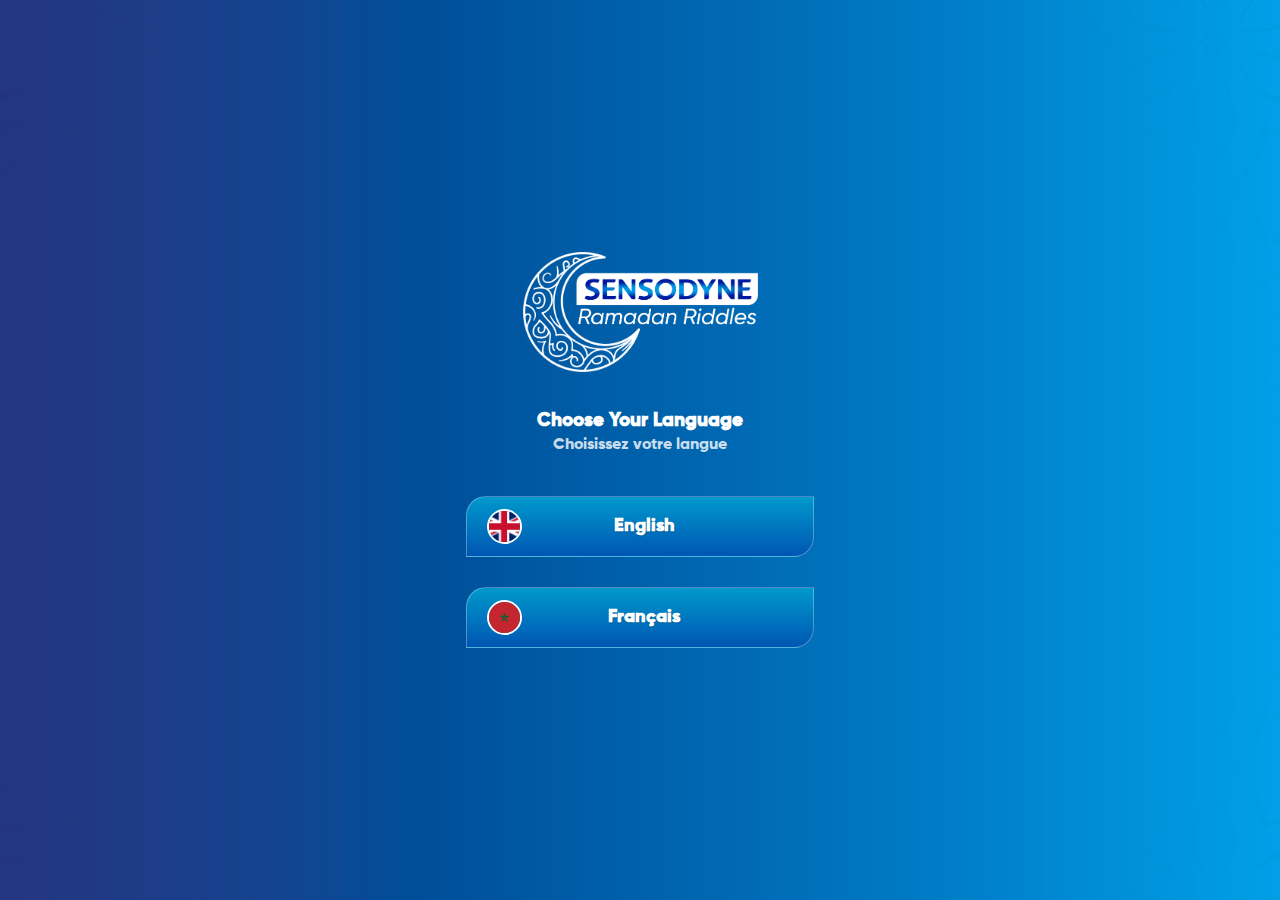
<file: index.html>
<!DOCTYPE html>
<html lang="en">
<head>
<meta charset="UTF-8">
<meta name="viewport" content="width=device-width, initial-scale=1.0, maximum-scale=1.0, user-scalable=no, viewport-fit=cover">
<title>Sensodyne Ramadan Riddles - Language</title>
 <style>
    /* --- FONT FACE --- */
    @font-face {
        font-family: 'Gilroy';
        src: url('assets/Gilroy-ExtraBold.ttf') format('opentype'),
             url('assets/Gilroy-Light.ttf') format('opentype');
        font-weight: normal;
        font-style: normal;
    }

    /* --- CONFIGURATION --- */
    :root {
        --dark-blue: #003366; 
        --text-color: #ffffff;
        --bg-image: url('assets/background.png'); 
        --logo-image: url('assets/Sensodyne Ramadan Logo.png'); 
    }

    * { box-sizing: border-box; -webkit-tap-highlight-color: transparent; }

    body {
        font-family: 'Gilroy', 'Segoe UI', Tahoma, sans-serif;
        background: var(--dark-blue) var(--bg-image) no-repeat center center fixed;
        background-size: cover;
        margin: 0; padding: 0;
        color: var(--text-color);
        height: 100dvh;
        width: 100vw;
        overflow: hidden;
        display: flex;
        justify-content: center;
        align-items: center;
    }

    .app-container {
        width: 100%; max-width: 450px;
        display: flex;
        flex-direction: column;
        align-items: center;
        padding: 20px;
        animation: fadeIn 0.4s ease-in-out;
    }

    .logo {
        width: 300px; height: 120px; 
        background: var(--logo-image) no-repeat center;
        background-size: contain;
        margin-bottom: 20px; flex-shrink: 0;
    }

    .btn {
        width: 85%; padding: 12px;
        background: linear-gradient(180deg, #0099cc 0%, #0056b3 100%);
        border: 1px solid rgba(255,255,255,0.3);
        border-radius: 20px 0 20px 0;
        color: white; font-family: 'Gilroy', sans-serif;
        font-size: 18px; font-weight: bold; cursor: pointer;
        margin-top: 10px; transition: all 0.2s;
        text-shadow: 0 1px 2px rgba(0,0,0,0.2);
        display: flex; justify-content: flex-start; align-items: center;
        text-decoration: none;
        padding-left: 20px;
    }
    
    .btn:active { transform: scale(0.98); }

    .btn img {
        width: 35px; height: 35px; border-radius: 50%; border: 2px solid white; object-fit: cover;
    }

    .btn span {
        flex-grow: 1; text-align: center; padding-right: 35px;
    }

    @keyframes fadeIn { from { opacity: 0; transform: translateY(10px); } to { opacity: 1; transform: translateY(0); } }
 </style>
</head>
<body>

<div class="app-container">
    <div class="logo"></div>
    <h3 style="margin-bottom:30px; text-align: center;">Choose Your Language<br><span style="font-size: 16px; font-weight: normal; color: rgba(255,255,255,0.8);">Choisissez votre langue</span></h3>
    
    <button class="btn" onclick="window.location.href='english.html'" style="margin-bottom: 20px;">
        <img src="assets/flag_uk.png" alt="UK Flag">
        <span>English</span>
    </button>
    
    <button class="btn" onclick="window.location.href='french.html'">
        <img src="assets/flag_morocco.png" alt="Morocco Flag">
        <span>Français</span>
    </button>
</div>

</body>
</html>
</file>
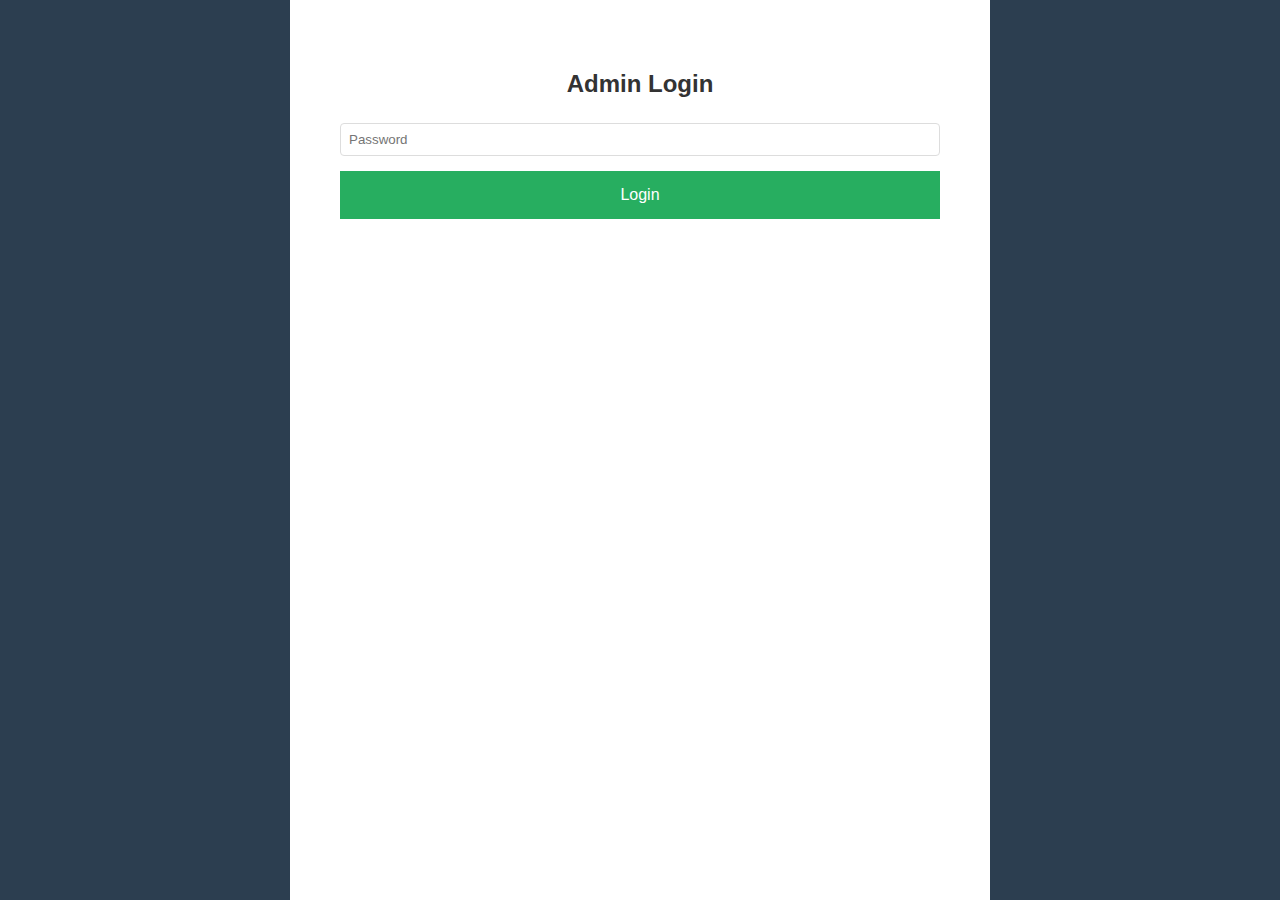
<file: admin.html>
<!DOCTYPE html>
<html lang="en">
<head>
<meta charset="UTF-8">
<meta name="viewport" content="width=device-width, initial-scale=1.0">
<title>Admin Panel</title>
<style>
    body { font-family: 'Segoe UI', sans-serif; background: #2c3e50; margin: 0; display: flex; justify-content: center; height: 100vh; color: #333; }
    .container { width: 100%; max-width: 700px; background: white; height: 100vh; display: flex; flex-direction: column; overflow: hidden; }
    .header { background: #34495e; color: white; padding: 15px; text-align: center; }
    .content { flex-grow: 1; padding: 20px; overflow-y: auto; background: #f4f6f7; }
    .admin-row { background: white; padding: 15px; margin-bottom: 15px; border-radius: 8px; border: 1px solid #ddd; }
    input, select { padding: 8px; margin: 5px 0; border: 1px solid #ddd; border-radius: 4px; width: 100%; box-sizing: border-box; }
    .grid-2 { display: grid; grid-template-columns: 1fr 1fr; gap: 5px; }
    .save-btn { background: #27ae60; color: white; padding: 15px; width: 100%; border: none; font-size: 16px; cursor: pointer; }
</style>
</head>
<body>

<div class="container">
    <div id="login-view" style="padding:50px;">
        <h2 style="text-align:center">Admin Login</h2>
        <input type="password" id="admin-pass" placeholder="Password">
        <button onclick="adminLogin()" class="save-btn" style="margin-top:10px;">Login</button>
    </div>

    <div id="dashboard-view" style="display:none; flex-direction:column; height:100%;">
        <div class="header"><h2>Level Manager</h2></div>
        <div class="content" id="list-container"></div>
        <button class="save-btn" onclick="saveData()">Save Changes</button>
    </div>
</div>

<script>
    const API_URL = 'https://script.google.com/macros/s/AKfycbzIXt0QvCjg3iYDx4zL5gVODVeFBXW2jd12TFJzMKMWxL7iH4BD6Com16YxSRkvuHir/exec'; // <--- PASTE YOUR URL
    let currentPass = '';

    function adminLogin() {
        const pass = document.getElementById('admin-pass').value;
        fetch(API_URL, { method: 'POST', body: JSON.stringify({ action: 'adminLoad', pass }) })
        .then(r => r.json()).then(d => {
            if(d.status === 'success') {
                currentPass = pass;
                document.getElementById('login-view').style.display = 'none';
                document.getElementById('dashboard-view').style.display = 'flex';
                renderList(d.data);
            } else alert("Invalid Password");
        });
    }

    function renderList(rows) {
        const c = document.getElementById('list-container');
        c.innerHTML = '';
        rows.forEach((r, i) => {
            // Mapping: 0:ID, 1:Q, 2-5:Opts, 6:Correct, 7:Active, 8:Game, 9:MediaType, 10:MediaContent
            c.innerHTML += `
            <div class="admin-row" id="row-${i}">
                <div style="display:flex; justify-content:space-between; font-weight:bold;">
                    <span>Level ${r[0]}</span>
                    <label><input type="checkbox" class="is-active" style="width:auto" ${r[7]?'checked':''}> Active</label>
                </div>
                <input class="q-text" value="${r[1]}" placeholder="Question">
                <div class="grid-2">
                    <input class="o1" value="${r[2]}" placeholder="Option 1">
                    <input class="o2" value="${r[3]}" placeholder="Option 2">
                    <input class="o3" value="${r[4]}" placeholder="Option 3">
                    <input class="o4" value="${r[5]}" placeholder="Option 4">
                </div>
                <div class="grid-2">
                    <label>Correct (1-4): <input type="number" class="correct" value="${r[6]}"></label>
                    <label>Mini Game: 
                        <select class="game-type">
                            <option value="memory" ${r[8]=='memory'?'selected':''}>Memory</option>
                            <option value="puzzle" ${r[8]=='puzzle'?'selected':''}>Puzzle</option>
                        </select>
                    </label>
                </div>
                <div style="background:#f9f9f9; padding:10px; margin-top:10px; border-radius:5px;">
                    <label><strong>Start Content:</strong></label>
                    <select class="media-type">
                        <option value="none" ${r[9]=='none'?'selected':''}>None</option>
                        <option value="video" ${r[9]=='video'?'selected':''}>Video (YouTube)</option>
                        <option value="pdf" ${r[9]=='pdf'?'selected':''}>PDF (Link)</option>
                        <option value="audio" ${r[9]=='audio'?'selected':''}>Audio (Link)</option>
                        <option value="tip" ${r[9]=='tip'?'selected':''}>Tip (Text)</option>
                    </select>
                    <input class="media-content" value="${r[10]}" placeholder="Paste Link or Tip Text here">
                </div>
            </div>`;
        });
    }

    function saveData() {
        const rows = [];
        document.querySelectorAll('.admin-row').forEach((div, i) => {
            rows.push([
                i+1,
                div.querySelector('.q-text').value,
                div.querySelector('.o1').value, div.querySelector('.o2').value,
                div.querySelector('.o3').value, div.querySelector('.o4').value,
                div.querySelector('.correct').value,
                div.querySelector('.is-active').checked,
                div.querySelector('.game-type').value,
                div.querySelector('.media-type').value,
                div.querySelector('.media-content').value
            ]);
        });
        
        fetch(API_URL, { method: 'POST', body: JSON.stringify({ action: 'adminSave', pass: currentPass, rows }) })
        .then(r => r.json()).then(d => alert("Saved Successfully!"));
    }
</script>
</body>
</html>
</file>
